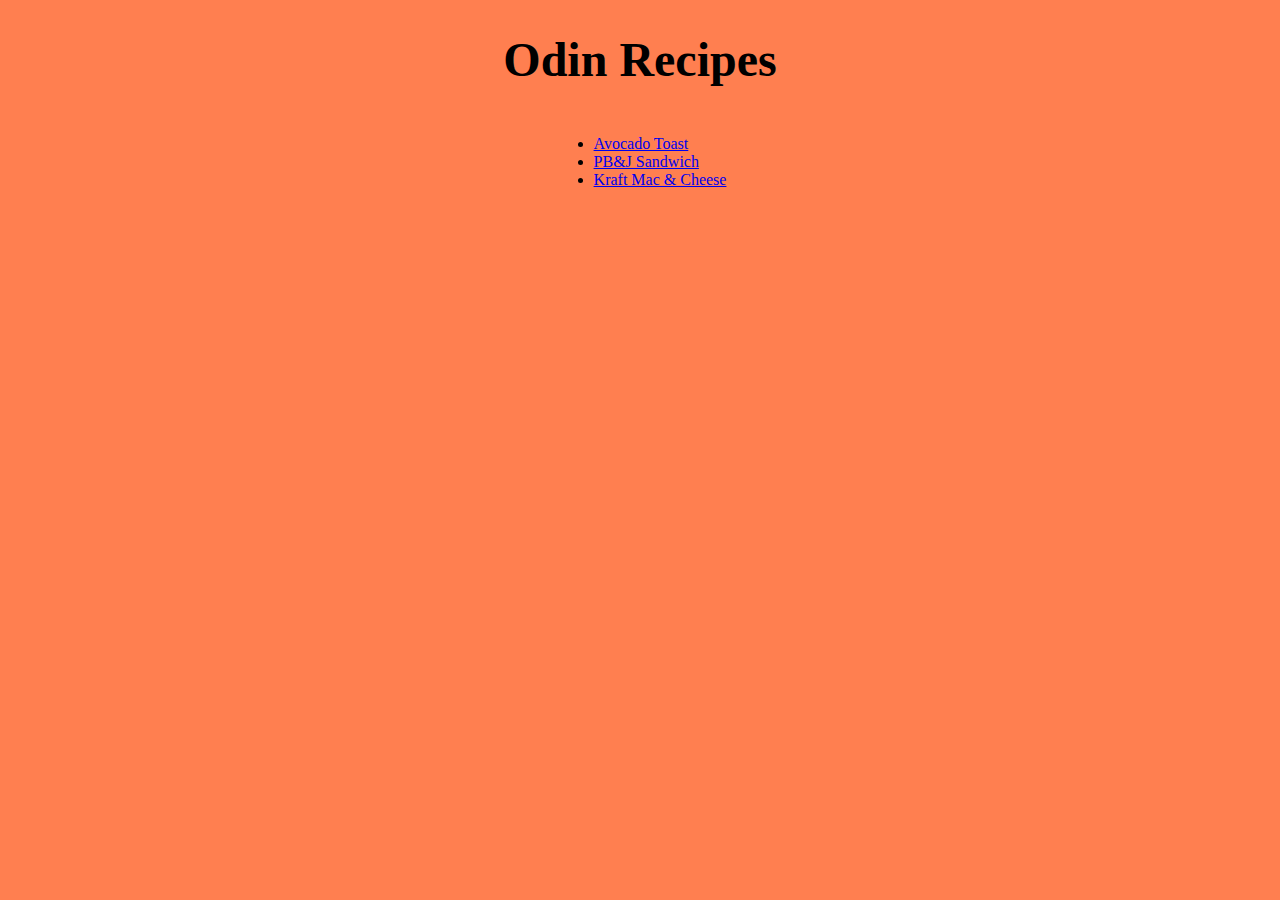
<file: index.html>
<!DOCTYPE html>
<html lang="en">
<head>
    <meta charset="UTF-8">
    <meta name="viewport" content="width=device-width, initial-scale=1.0">
    <title>Document</title>
    <link rel="stylesheet" href="style.css">
</head>
<body style="background-color: coral;">
    <h1>Odin Recipes</h1>
    <div style="text-align: center">
        <ul style="display: inline-block; text-align: left;">
            <li><a href="./recipes/avocado.html">Avocado Toast</a></li>
            <li><a href="./recipes/pbj.html">PB&J Sandwich</a></li>
            <li><a href="./recipes/macncheese.html">Kraft Mac & Cheese</a></li>
        </ul>
    </div>
</body>
</html>
</file>
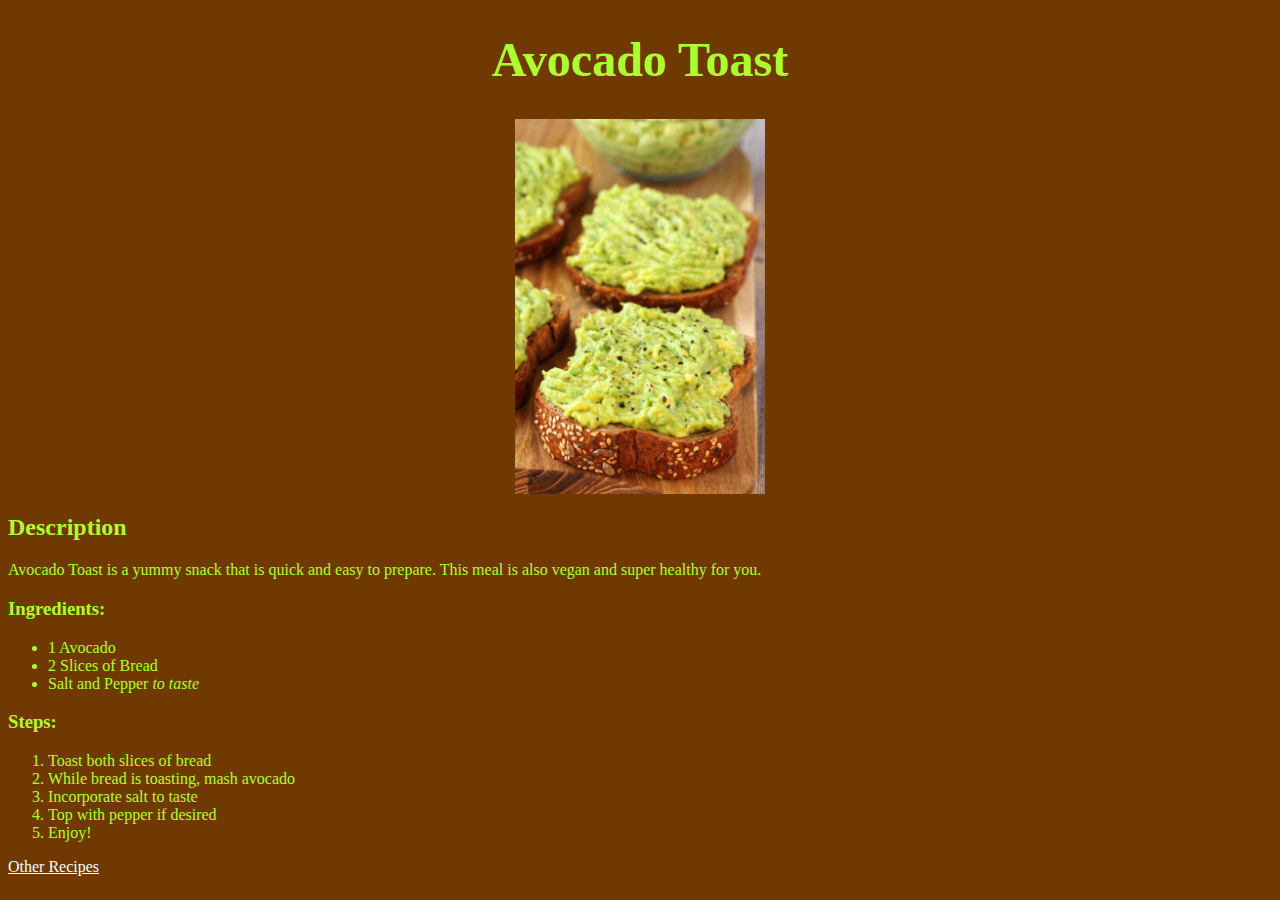
<file: recipes/avocado.html>
<!DOCTYPE html>
<html lang="en">
<head>
    <meta charset="UTF-8">
    <meta name="viewport" content="width=device-width, initial-scale=1.0">
    <title>Document</title>
    <link rel="stylesheet" href="../style.css"> 
</head>
<body class="avo">
    <h1>Avocado Toast</h1>
    <img src="../images/avocado.jpg" alt="Avocado Toast">
    <h2>Description</h2>
    <p>Avocado Toast is a yummy snack that is quick and easy to prepare. This meal is also vegan and super healthy for you.</p>
    <h3>Ingredients:</h3>
    <ul>
        <li>1 Avocado</li>
        <li>2 Slices of Bread</li>
        <li>Salt and Pepper <em>to taste</em></li>
    </ul>
    <h3>Steps:</h3>
    <ol>
        <li>Toast both slices of bread</li>
        <li>While bread is toasting, mash avocado</li>
        <li>Incorporate salt to taste</li>
        <li>Top with pepper if desired</li>
        <li>Enjoy!</li>
    </ol>
    <a class="linked" href="../index.html">Other Recipes</a>
</body>
</html>
</file>
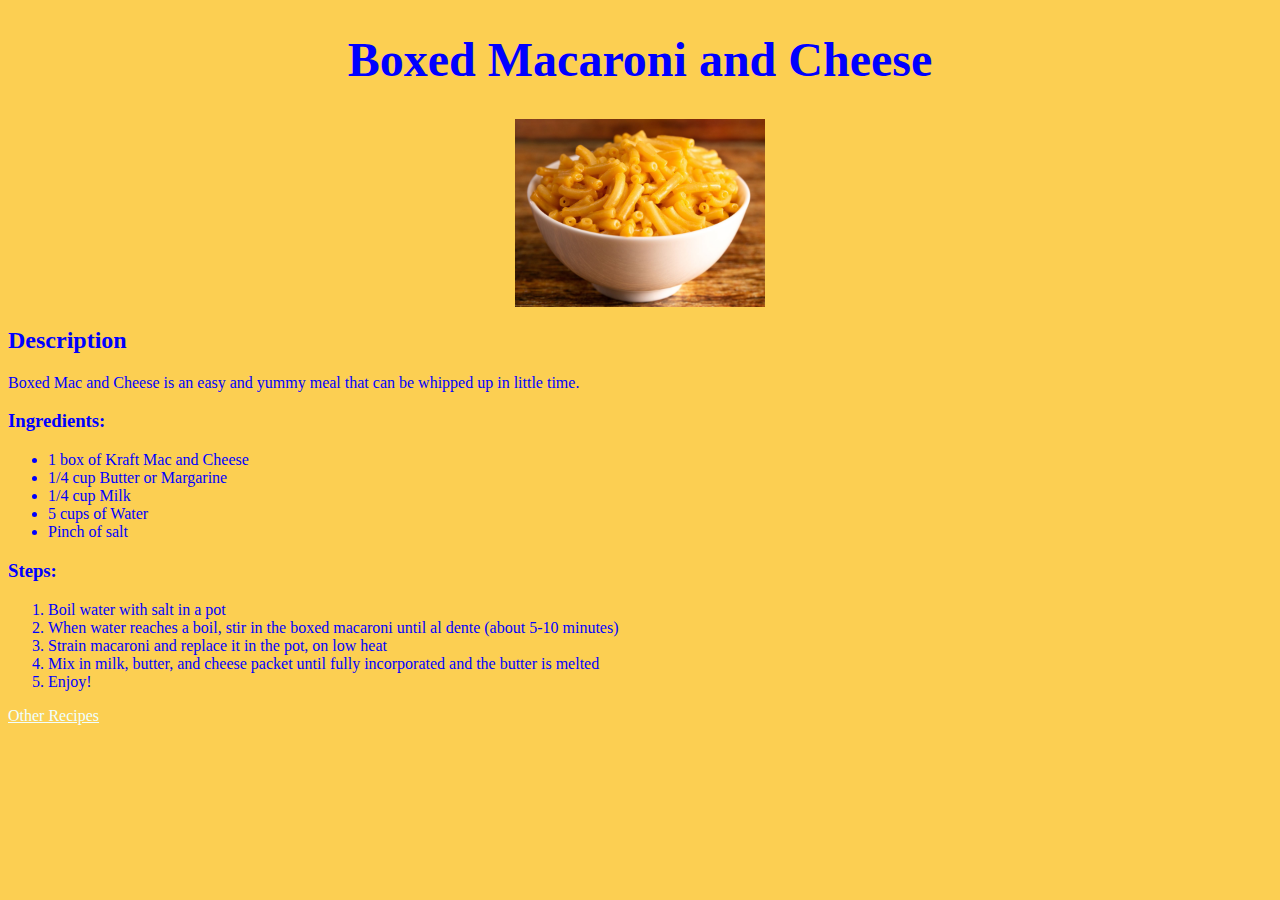
<file: recipes/macncheese.html>
<!DOCTYPE html>
<html lang="en">
<head>
    <meta charset="UTF-8">
    <meta name="viewport" content="width=device-width, initial-scale=1.0">
    <title>Document</title>
    <link rel="stylesheet" href="../style.css">
</head>
<body class="mac">
    <h1>Boxed Macaroni and Cheese</h1>
    <img src="../images/macncheese.jpg" alt="Bowl of Macaroni and Cheese">
    <h2>Description</h2>
    <p>Boxed Mac and Cheese is an easy and yummy meal that can be whipped up in little time.</p>
    <h3>Ingredients:</h3>
    <ul>
        <li>1 box of Kraft Mac and Cheese</li>
        <li>1/4 cup Butter or Margarine</li>
        <li>1/4 cup Milk</li>
        <li>5 cups of Water</li>
        <li>Pinch of salt</li>
    </ul>
    <h3>Steps:</h3>
    <ol>
        <li>Boil water with salt in a pot</li>
        <li>When water reaches a boil, stir in the boxed macaroni until al dente (about 5-10 minutes)</li>
        <li>Strain macaroni and replace it in the pot, on low heat</li>
        <li>Mix in milk, butter, and cheese packet until fully incorporated and the butter is melted</li>
        <li>Enjoy!</li>
    </ol>
    <a class="linked" href="../index.html">Other Recipes</a>
</body>
</html>
</file>
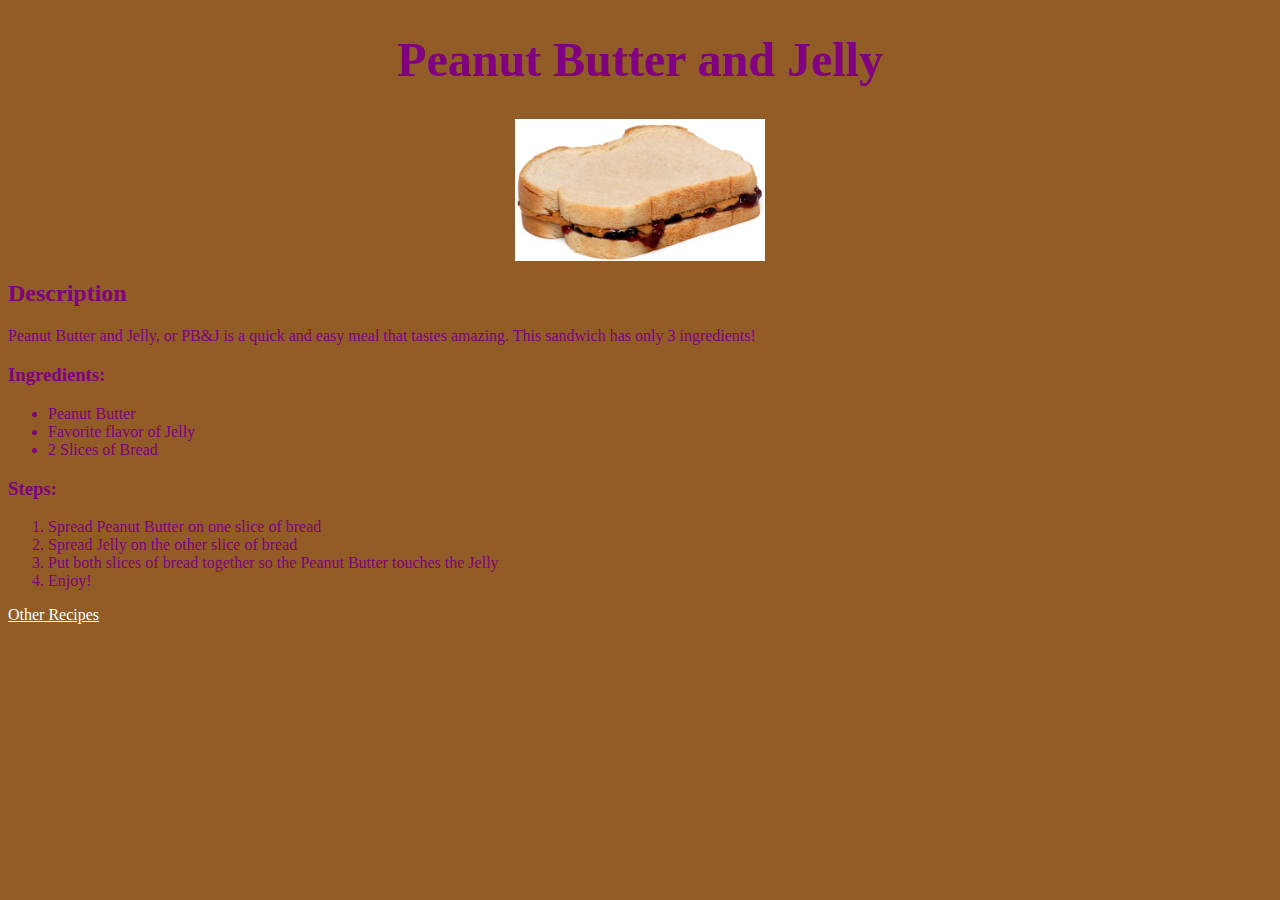
<file: recipes/pbj.html>
<!DOCTYPE html>
<html lang="en">
<head>
    <meta charset="UTF-8">
    <meta name="viewport" content="width=device-width, initial-scale=1.0">
    <title>Document</title>
    <link rel="stylesheet" href="../style.css">
</head>
<body class="pbj">
    <h1>Peanut Butter and Jelly</h1>
    <img src="../images/pbj.jpg" alt="Peanut Butter and Jelly Sandwich">
    <h2>Description</h2>
    <p>Peanut Butter and Jelly, or PB&J is a quick and easy meal that tastes amazing.  This sandwich has only 3 ingredients!</p>
    <h3>Ingredients:</h3>
    <ul>
        <li>Peanut Butter</li>
        <li>Favorite flavor of Jelly</li>
        <li>2 Slices of Bread</li>
    </ul>
    <h3>Steps:</h3>
    <ol>
        <li>Spread Peanut Butter on one slice of bread</li>
        <li>Spread Jelly on the other slice of bread</li>
        <li>Put both slices of bread together so the Peanut Butter touches the Jelly</li>
        <li>Enjoy!</li>
    </ol>
    <a class="linked" href="../index.html">Other Recipes</a>
</body>
</html>
</file>
<file: style.css>
img {
    height: auto;
    width: 250px;
    display: block;
    margin-left: auto;
    margin-right: auto;
}

h1 {
    text-align: center;
    font-size: 48px;
}

.avo {
    background-color: #703902;
    color: greenyellow;
}

.linked {
    color: azure;
}

.pbj {
    background-color: #925c26;
    color: purple;
}

.mac {
    background-color: #FCCF52;
    color: blue;
}
</file>
